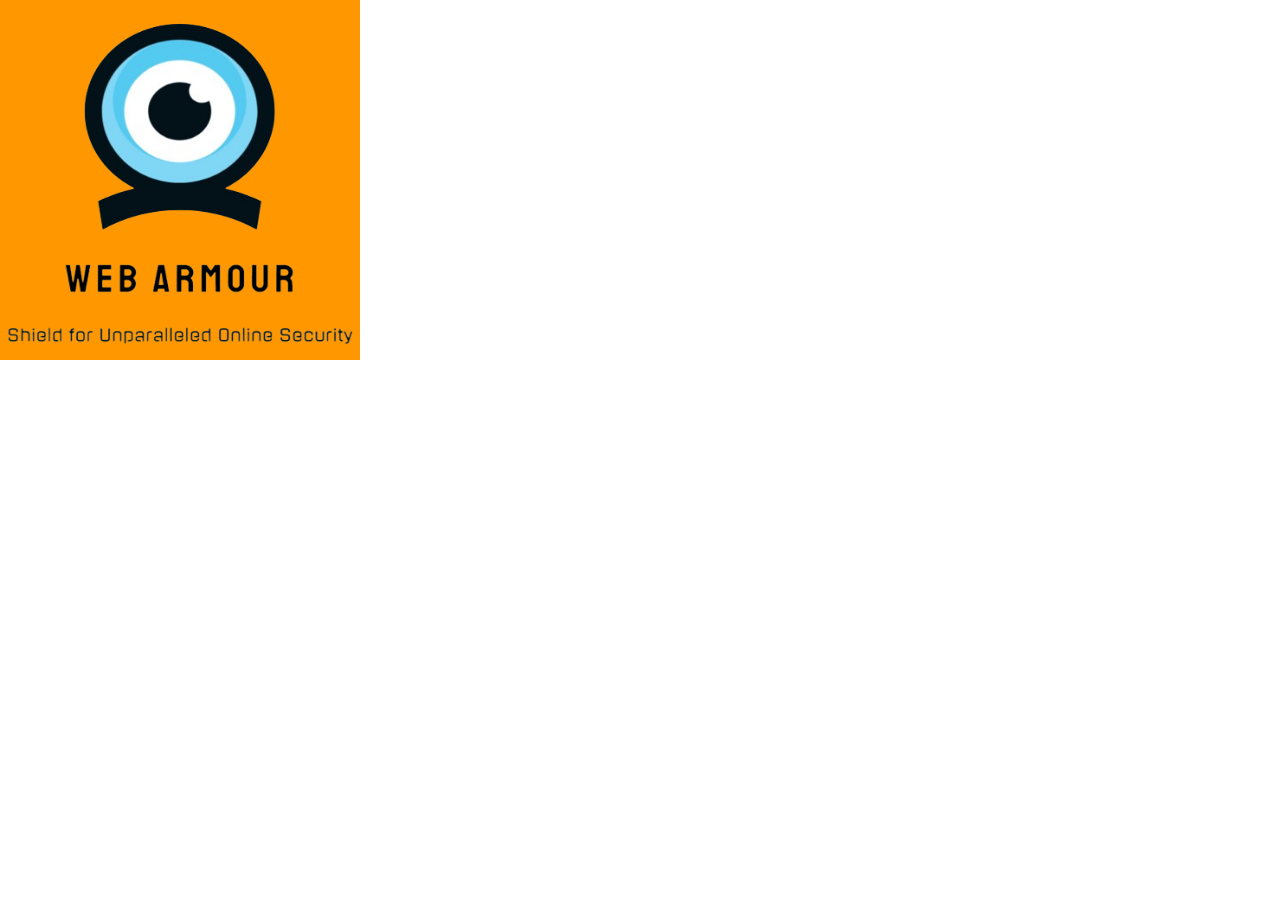
<file: html/index.html>
<!DOCTYPE html>
<html lang="en">
<head>
    <meta charset="UTF-8">
    <meta name="viewport" content="width=device-width, initial-scale=1.0">
    <title>Document</title>
    <style>
        * {
            padding: 0px;
            margin: 0px;
        }
    
        body {
            overflow: hidden; /* This prevents any scrollbars from appearing */
        }
    
        img {
            width: 360px;
            height: 360px;
            display: block; /* Ensures the image behaves as expected */
        }
    </style>
    
</head>
<body>
    <img src="/images/webarmour.png" alt="" id="image">
</body>
</html>
</file>
